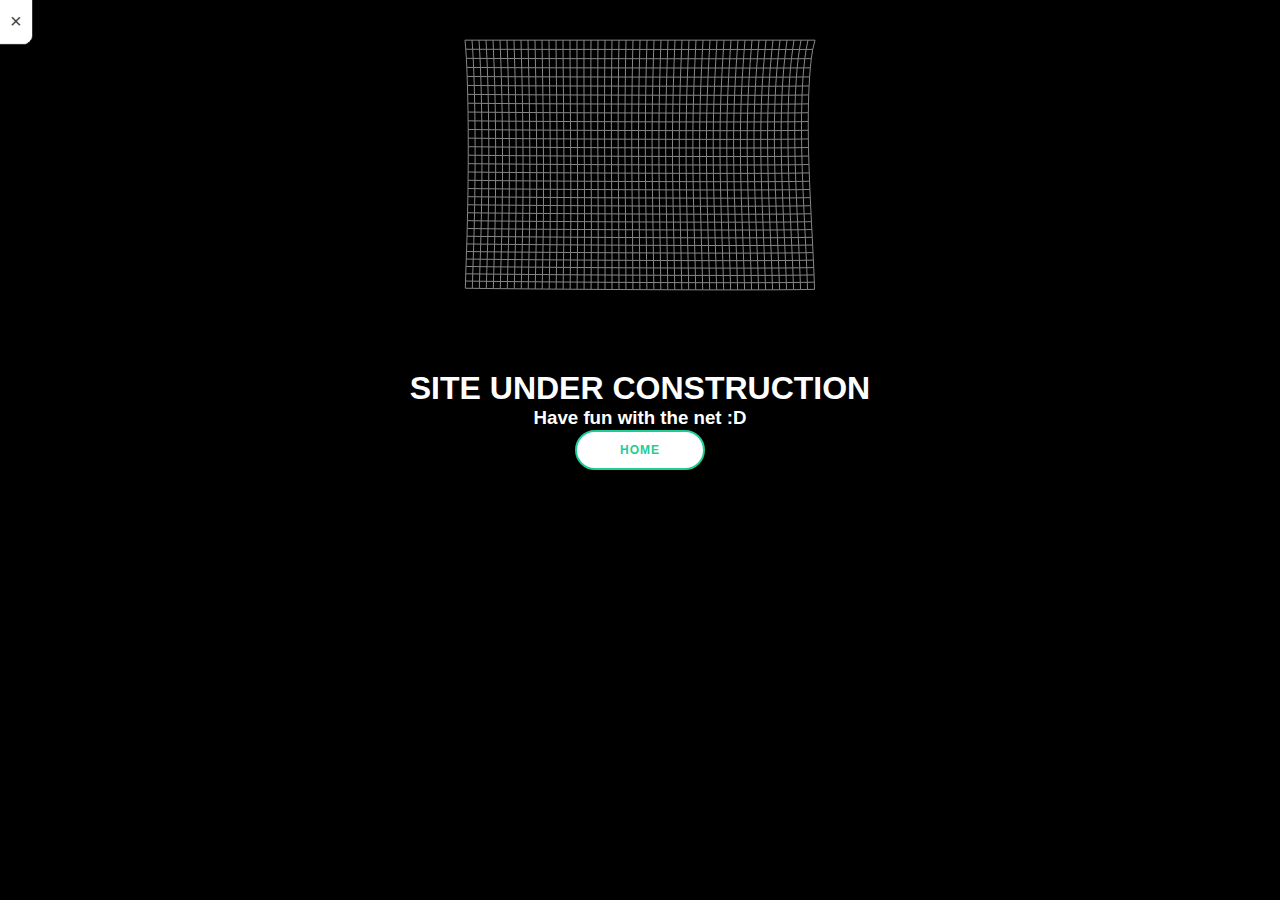
<file: about.html>
<!DOCTYPE html>
<html>
<head>
	<title>M.Srikar</title>
	<link rel="stylesheet" type="text/css" href="about.css">
</head>
<body>
<canvas id="c"></canvas>

<h1><center>SITE UNDER CONSTRUCTION</center></h1>
<h3><center>Have fun with the net :D</center></h3>

<div id="info">
  <div id="top">
    <a id="close" href="">&times;</a>
  </div>
  
</div>
<a href="index.html"><div class="container"><center>
  <button id="button"></button></center>
</div></a>
<script src="about.js"></script>
</body>
</html>
</file>
<file: about.css>
* {
    margin: 0;
    overflow: hidden;
    -webkit-user-select: none;
    -moz-user-select: none;
    -ms-user-select: none;
    -o-user-select: none;
    user-select: none;
}
body {
    background: #000;
}
#c {
    display: block;
    margin: 20px auto 0;
}
#info {
    position: absolute;
    left: -1px;
    top: -1px;
    width: auto;
    max-width: 420px;
    height: auto;
    background: #f2f2f2;
    border-bottom-right-radius: 10px;
    border:1px solid #333;
}
h1{
  color:white;
}
h3
{
  color:white;
}
#top {
    background: #fff;
    width: 100%;
    height: auto;
    position: relative;
    border-bottom: 1px solid #eee;
}
p {
    font-family: Arial, sans-serif;
    color: #666;
    text-align: justify;
    font-size: 16px;
    margin: 10px 16px;
}
#github {
  color:#3377ee;
  font-family: Helvetica, Arial, sans-serif;
  font-size: 19px;
  display: block;
  margin: 0 auto;
  text-align: center;
  text-decoration:none;
}
#net {
  text-align:center;
  white-space:nowrap;
  font-size:19px;
  background:rgba(0,0,0,0.1);
  padding:8px 12px;
  border-radius:8px;
  display:block;
  color:#888;
}
#net > span {
  color:#3377ee;
  font-family: Helvetica, Arial, sans-serif;
  font-size: 14px;
  display: block;
  margin: 0 auto;
  text-align: center;
  text-decoration:none;
}
a {
    font-family: sans-serif;
    color: #444;
    text-decoration: none;
    font-size: 20px;
}
#site {
    float: left;
    margin: 10px;
    color: #ff9900;
  border-bottom: 1px dashed #ccc;
  padding-bottom:3px
}
#site:hover {
    color: #ffaa11;
}
#close {
    float: right;
    margin: 10px;
}
#p {
    font-family: Verdana, sans-serif;
    position: absolute;
    right: 10px;
    bottom: 10px;
    color: #4099ff;
    border: 1px dashed #4099ff;
    padding: 4px 8px;
}

#irc {
  display: block;
   text-align: center;
  margin-top:4px;
    color: #333;
}

#irc a {
  color: #3377ee;
  font-size: 17px
}

#irc-info {
  display: block;
  text-align: center;
  font-size: 14px;
  margin-top: -10px;
  color: #828282;
  margin-bottom:4px
}

#new {
  width: 100%;
  text-align: center;
  font-size: 18px;
  font-family: Helvetica;
}

#new a {
  font-size: 18px;
  color: #4099ff;
}
* {
  font-family: 'Roboto', sans-serif;
}

.container {
  position: absolute;
  top: 50%;
  left: 50%;
  margin-left: -65px;
  margin-top: -20px;
  width: 130px;
  height: 40px;
  text-align: center;
}

button {
  outline: none;
  height: 40px;
  text-align: center;
  width: 130px;
  border-radius: 40px;
  background: #fff;
  border: 2px solid #1ECD97;
  color: #1ECD97;
  letter-spacing: 1px;
  text-shadow: 0;
  font-size: 12px;
  font-weight: bold;
  cursor: pointer;
  transition: all 0.25s ease;
}
button:hover {
  color: white;
  background: #1ECD97;
}
button:active {
  letter-spacing: 2px;
}
button:after {
  content: "HOME";
}

.onclic {
  width: 40px;
  border-color: #bbbbbb;
  border-width: 3px;
  font-size: 0;
  border-left-color: #1ECD97;
  animation: rotating 2s 0.25s linear infinite;
}
.onclic:after {
  content: "";
}
.onclic:hover {
  color: #1ECD97;
  background: white;
}

.validate {
  font-size: 13px;
  color: white;
  background: #1ECD97;
}
.validate:after {
  font-family: 'FontAwesome';
  content: "\f00c";
}

@keyframes rotating {
  from {
    transform: rotate(0deg);
  }
  to {
    transform: rotate(360deg);
  }
}
</file>
